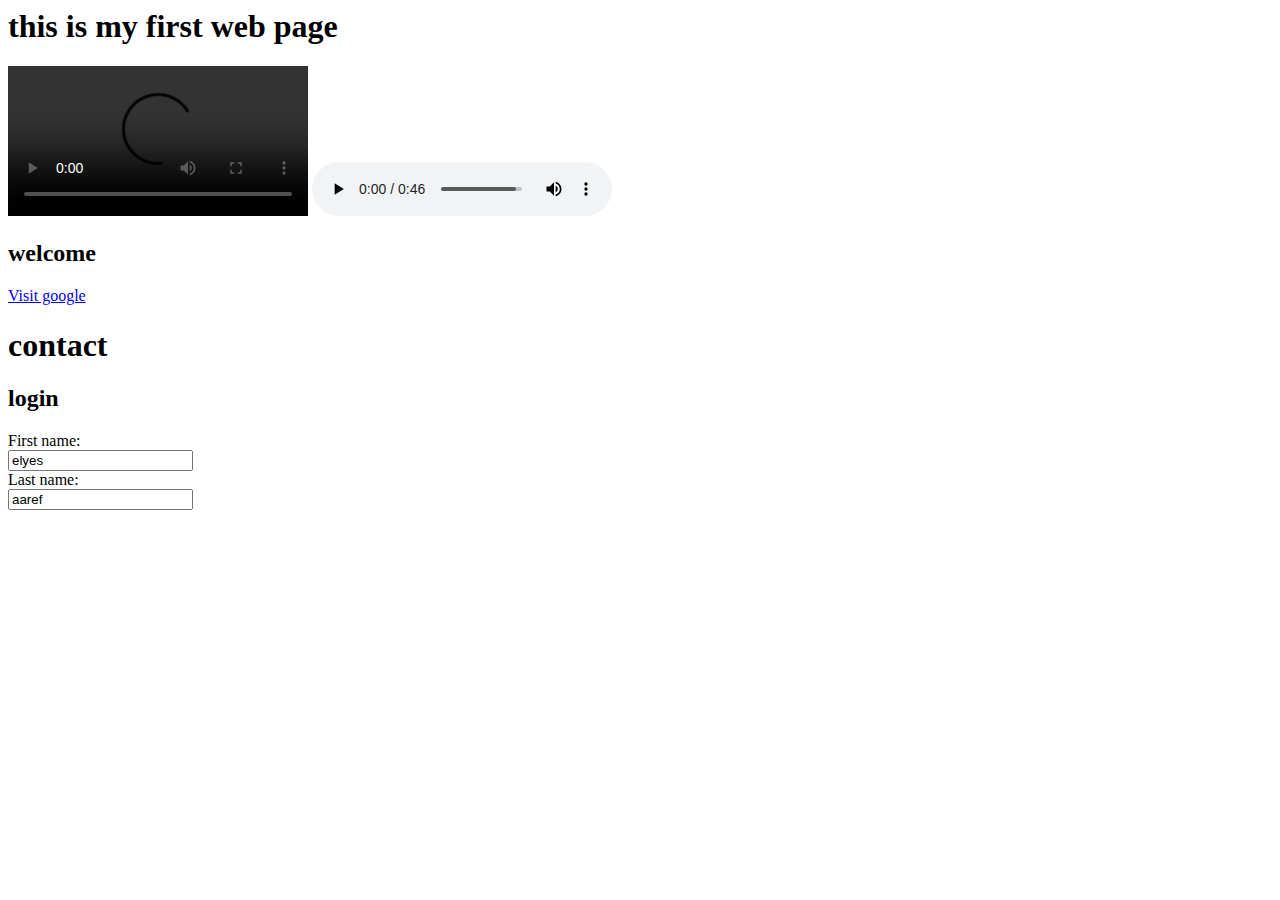
<file: index.html>
<html>

<head>
  <title>this is my first web page</title>
</head>


<body>


  <h1>this is my first web page</h1>

  <video controls>

    <source src="http://vjs.zencdn.net/v/oceans.mp4" type="video/mp4">
    <source src="http://vjs.zencdn.net/v/oceans.webm" type="video/webm">
  </video>


  <audio controls>
    <source src="Reset Your Mind in 30 SECONDS - Sound of Water.mp3" type="audio/ogg">
    <source src="Reset Your Mind in 30 SECONDS - Sound of Water.mp3" type="audio/mpeg">
  </audio>


  <h2>welcome</h2>
  <p><a href=https://www.google.com/webhp?hl=en&ictx=2&sa=X&ved=0ahUKEwjo9cHF8ZjpAhUrxIUKHXX6AhkQPQgH>Visit google </a>
  </p>
  <h1>contact</h1>



  <h2>login</h2>

  <form>
    <label for="fname">First name:</label><br>
    <input type="text" id="fname" name="fname" value=elyes><br>
    <label for="lname">Last name:</label><br>
    <input type="text" id="lname" name="lname" value=aaref>
  </form>


</body>

</html>
</file>
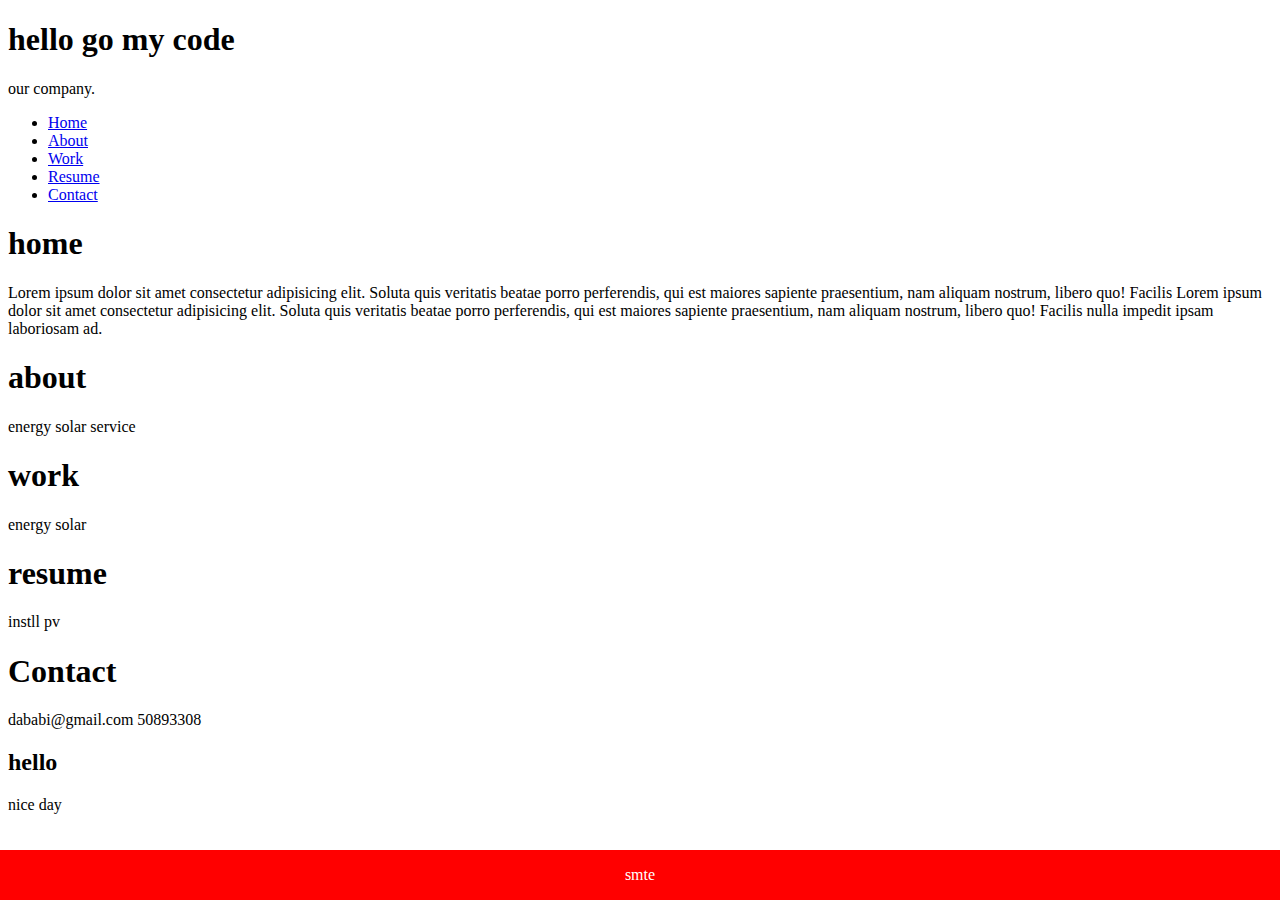
<file: index2.html>
<!DOCTYPE html>
<html>
    

    <h1>hello go my code </h1>
    <p>our company.</p>
    <ul>

        <li>
            <a href="#home">Home</a>
        </li>
        <li>
            <a href="#about">About</a>
        </li>
        <li>
            <a href="#work">Work</a>
        </li>
        <li>
            <a href="#resume">Resume</a>
        </li>
        <li>
            <a href="#contact">Contact</a>
        </li>
    </ul>
    <section id="home">
        <h1>home</h1>
        <p>
            Lorem ipsum dolor sit amet consectetur adipisicing elit. Soluta quis veritatis beatae porro perferendis, qui
            est
            maiores sapiente praesentium, nam aliquam nostrum, libero quo! Facilis Lorem ipsum dolor sit amet
            consectetur adipisicing elit. Soluta quis veritatis beatae porro perferendis, qui est
            maiores sapiente praesentium, nam aliquam nostrum, libero quo! Facilis nulla impedit ipsam laboriosam ad.

        </p>
    </section>
    <section id="about">
        <h1>about</h1>
        <p>
            energy solar service

    </section>
    <section id="work">
        <h1>work</h1>
        <p>
            energy solar


    </section>
    <section id="Resume">
        <h1>resume</h1>
        <p>
            instll pv

    </section>
    <section id="contact">
        <h1>Contact</h1>
        <p>
            dababi@gmail.com

            50893308


            <head>
                <meta name="viewport" content="width=device-width, initial-scale=1">
                <style>
                    .footer {
                        position: fixed;
                        left: 0;
                        bottom: 0;
                        width: 100%;
                        background-color: red;
                        color: white;
                        text-align: center;
                    }
                </style>
            </head>

            <body>

                <h2>hello</h2>
                <p>nice day </p>

                <div class="footer">
                    <p>smte</p>
                </div>

            </body>

</html>



</p>

</section>
</body>

</html>
</file>
